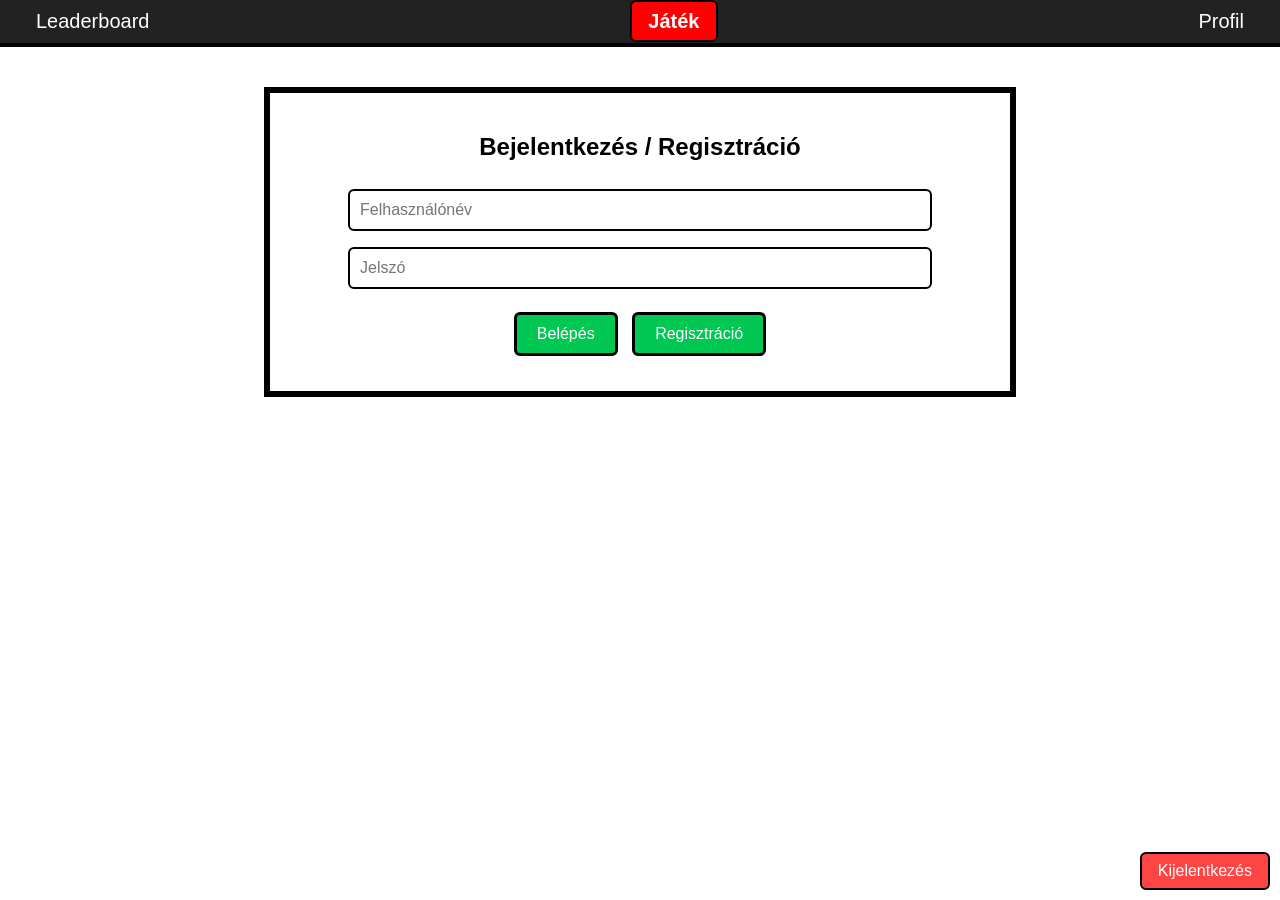
<file: public/index.html>
<!DOCTYPE html>
<html lang="hu">
<head>
    <meta charset="UTF-8">
    <title>Sakkplatform</title>
    <link rel="stylesheet" href="index.css">
</head>
<body id="pageBackground">

    <span class="logout"><button id="logoutBtn">Kijelentkezés</button></span>

    <nav class="main-nav">
        <ul>
            <li class="left"><a href="leaderboard.html">Leaderboard</a></li>
            <li class="center"><a href="matchmaking.html" class="nav-center">Játék</a></li>
            <li class="right"><a href="profile.html">Profil</a></li>
        </ul>
    </nav>
    <main class="content-wrapper">

        <section id="authBlokk" class="auth-box">
            <h1>Bejelentkezés / Regisztráció</h1>

            <div class="auth-form">
                <input id="felhasznaloInput" type="text" placeholder="Felhasználónév">
                <input id="jelszoInput" type="password" placeholder="Jelszó">

                <div class="auth-buttons">
                    <button id="belepesGomb">Belépés</button>
                    <button id="regisztracioGomb">Regisztráció</button>
                </div>

                <div id="authUzenet" class="auth-message"></div>
            </div>
        </section>

        <section id="udvozloBlokk" class="welcome-box" style="display:none;">
            <h1>Üdv, <span id="felhasznaloNevSzoveg"></span>!</h1>
            <p>Válassz a fenti menüből: profil, játék vagy leaderboard.</p>
        </section>

    </main>

    <script src="script/auth.js"></script>

    <script>
        document.getElementById("logoutBtn").onclick = () => {
            fetch("../backend/logout.php")
                .then(r => r.json())
                .then(() => window.location.href = "index.html");
        };
    </script>

</body>
</html>
</file>
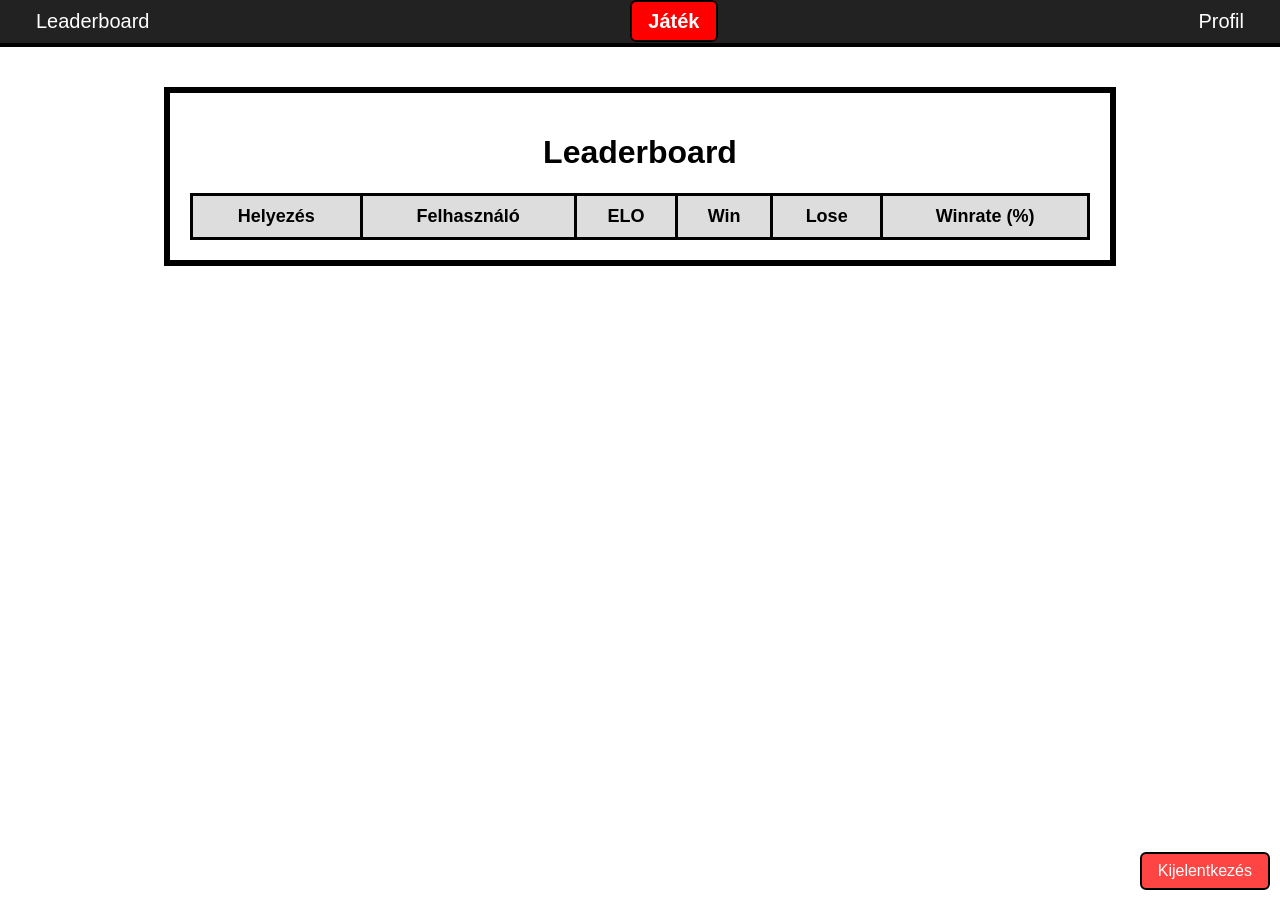
<file: public/leaderboard.html>
<!DOCTYPE html>
<html lang="hu">
<head>
    <meta charset="UTF-8">
    <title>Leaderboard</title>
    <link rel="stylesheet" href="leaderboard.css">
</head>
<body id="pageBackground">

    <span class="logout"><button id="logoutBtn">Kijelentkezés</button></span>

    <nav class="main-nav">
        <ul>
            <li class="left"><a href="leaderboard.html">Leaderboard</a></li>
            <li class="center"><a href="matchmaking.html" class="nav-center">Játék</a></li>
            <li class="right"><a href="profile.html">Profil</a></li>
        </ul>
    </nav>

    <main class="content-wrapper">
        <h1>Leaderboard</h1>

        <table id="leaderboardTabla" class="leaderboard-table">
            <thead>
                <tr>
                    <th>Helyezés</th>
                    <th>Felhasználó</th>
                    <th>ELO</th>
                    <th>Win</th>
                    <th>Lose</th>
                    <th>Winrate (%)</th>
                </tr>
            </thead>
            <tbody></tbody>
        </table>
    </main>

    <script src="script/leaderboard.js"></script>
    <script src="script/auth.js"></script>

    <script>
        document.getElementById("logoutBtn").onclick = () => {
            fetch("../backend/logout.php")
                .then(r => r.json())
                .then(() => window.location.href = "index.html");
        };
    </script>

</body>
</html>
</file>
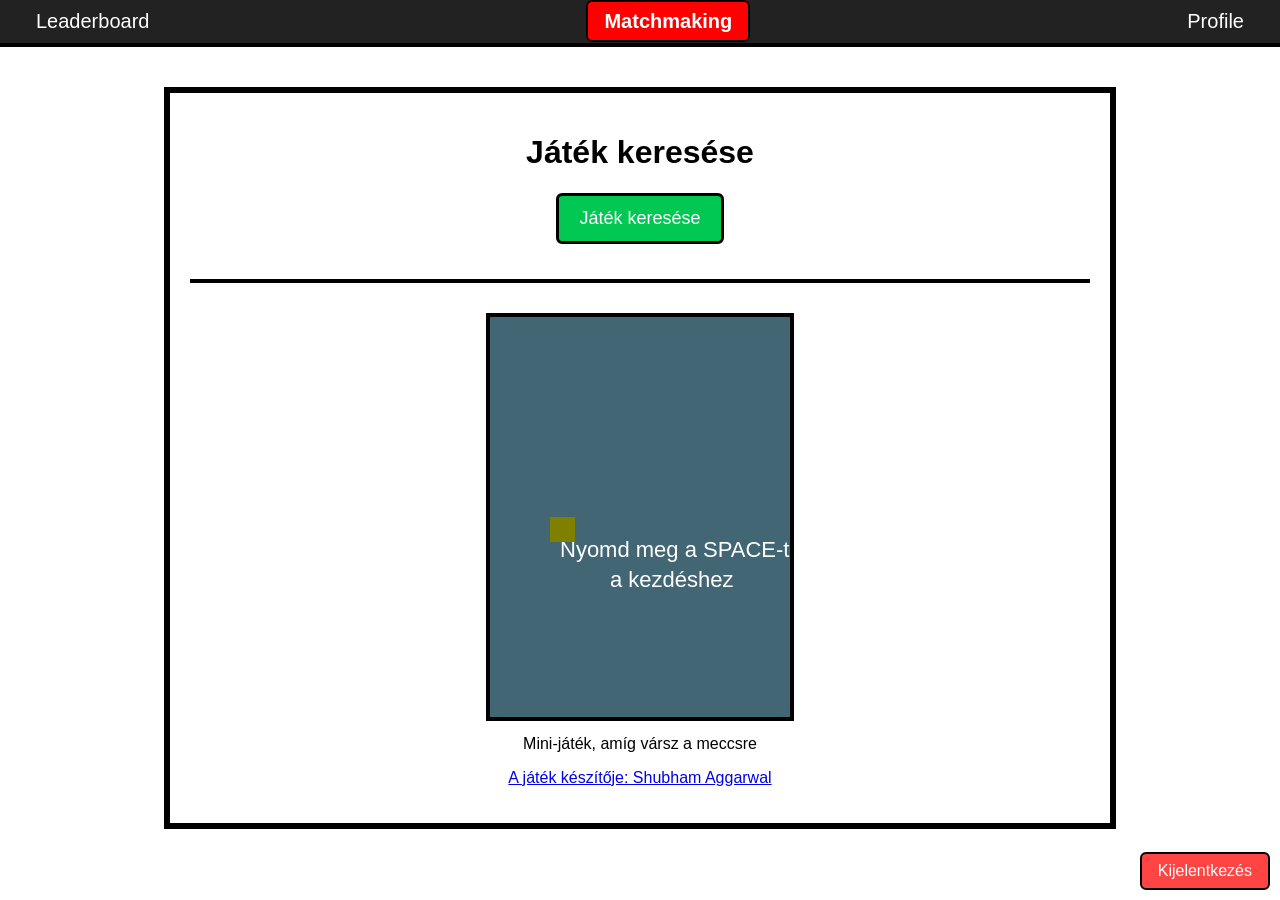
<file: public/matchmaking.html>
<!DOCTYPE html>
<html lang="hu">
<head>
    <meta charset="UTF-8">
    <title>Matchmaking</title>
    <link rel="stylesheet" href="matchmaking.css">
</head>
<body id="pageBackground">

    <span class="logout"><button id="logoutBtn">Kijelentkezés</button></span>

    <nav class="main-nav">
        <ul>
            <li class="left"><a href="leaderboard.html">Leaderboard</a></li>
            <li class="center"><a href="matchmaking.html" class="nav-center">Matchmaking</a></li>
            <li class="right"><a href="profile.html">Profile</a></li>
        </ul>
    </nav>

    <div class="match-wrapper">

        <header class="match-header">
            <h1>Játék keresése</h1>
            <button id="keresJatekGomb" class="search-btn">Játék keresése</button>
            <div id="matchmakingUzenet" class="status-text"></div>
        </header>
        <section class="minigame-section">
            <canvas id="flappyCanvas" width="300" height="400"></canvas>
            <p class="minigame-info">Mini‑játék, amíg vársz a meccsre</p>
            <p class="minigame-info"><a href="https://www.geeksforgeeks.org/javascript/flappy-bird-game-in-javascript/" target="_blank">A játék készítője: Shubham Aggarwal</a></p>

        </section>

    </div>

    <div id="matchPopup" class="popup">
        <div class="popupBox popup-animate">
            <h3>Találtam egy meccset!</h3>
            <button id="joinMatchBtn">Csatlakozás</button>
        </div>
    </div>

    <script src="script/matchmaking.js"></script>
    <script src="script/auth.js"></script>
    <script src="script/flappy.js"></script>

    <script>
        document.getElementById("logoutBtn").onclick = () => {
            fetch("../backend/logout.php")
                .then(r => r.json())
                .then(() => window.location.href = "login.html");
        };
    </script>

</body>
</html>
</file>
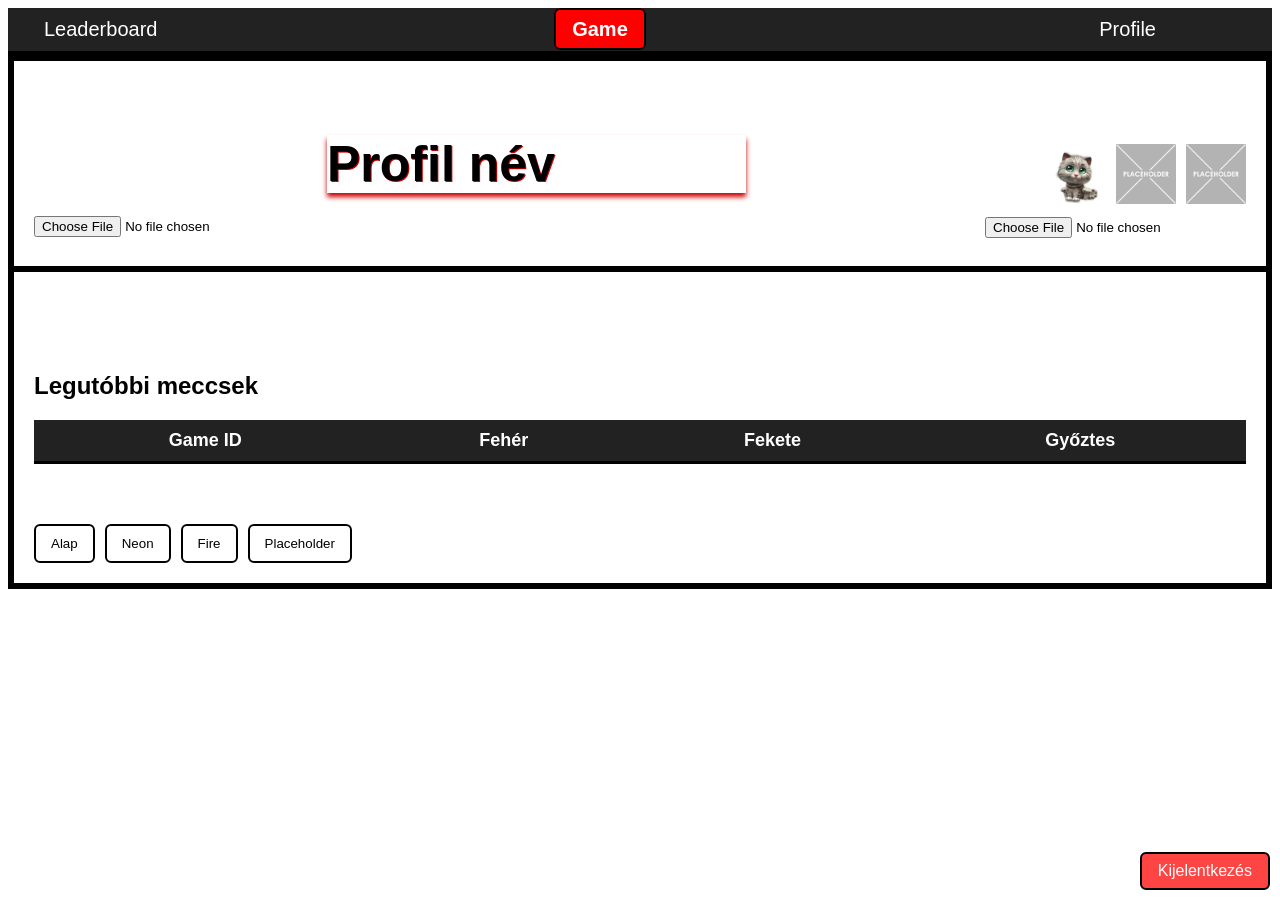
<file: public/profile.html>
<!doctype html>
<html lang="hu">
  <head>
    <meta charset="UTF-8" />
    <title>Profil</title>
    <link rel="stylesheet" href="profile.css" />
  </head>
  <body id="pageBackground">
    <span class="logout"><button id="logoutBtn">Kijelentkezés</button></span>
    <nav class="main-nav">
      <ul>
        <li class="left"><a href="leaderboard.html">Leaderboard</a></li>
        <li class="center">
          <a href="matchmaking.html" class="nav-center">Game</a>
        </li>
        <li class="right"><a href="profile.html">Profile</a></li>
      </ul>
    </nav>

    <div class="profile-wrapper">
      <header class="profile-header" id="headerBackground">
        <div class="pfp-wrapper">
          <img id="profilKep" src="assets/pfp/default_pfp.png" class="pfp" />
          <input type="file" id="pfpUpload" accept="image/*" />
        </div>

        <div class="header-info">
          <h1 id="profilNev">Profil név</h1>
        </div>

        <div class="header-stats">
          <div id="statAdatok">Betöltés...</div>
        </div>

        <div class="badge-row" id="badgeLista">
          <img src="assets/badges/kiscica.png" class="badge" />
          <img src="assets/badges/placeholder.png" class="badge" />
          <img src="assets/badges/placeholder.png" class="badge" />
        </div>

        <div class="header-bg-upload">
          <input type="file" id="headerBgUpload" accept="image/*" />
        </div>
      </header>

      <section class="match-history">
        <h2>Legutóbbi meccsek</h2>
        <table id="meccsTabla">
          <thead>
            <tr>
              <th>Game ID</th>
              <th>Fehér</th>
              <th>Fekete</th>
              <th>Győztes</th>
            </tr>
          </thead>
          <tbody></tbody>
        </table>
      </section>

      <section class="background-effects">
        <div class="bg-options">
          <button class="bg-btn" data-bg="default">Alap</button>
          <button class="bg-btn" data-bg="neon.gif">Neon</button>
          <button class="bg-btn" data-bg="fire.gif">Fire</button>
          <button class="bg-btn" data-bg="placeholder.gif">Placeholder</button>
        </div>
      </section>
    </div>

    <script src="script/profile.js"></script>
    <script>
      document.getElementById("logoutBtn").onclick = () => {
        fetch("../backend/logout.php")
          .then((r) => r.json())
          .then(() => (window.location.href = "index.html"));
      };
    </script>
  </body>
</html>
</file>
<file: public/index.css>
body {
    margin: 0;
    font-family: Arial, sans-serif;
}

.main-nav {
    width: 100%;
    background: #222;
    padding: 10px 0;
    border-bottom: 4px solid black;
}

.main-nav ul {
    list-style: none;
    margin: 0;
    padding: 0 20px;
    display: flex;
    align-items: center;
    justify-content: space-between;
}

.main-nav a {
    color: white;
    text-decoration: none;
    font-size: 20px;
    padding: 8px 16px;
    border-radius: 6px;
    transition: 0.2s;
}

.main-nav a:hover {
    background: rgba(255,255,255,0.2);
}

.nav-center {
    background: red;
    color: white !important;
    font-weight: bold;
    border: 2px solid black;
}

.logout {
    position: fixed;
    bottom: 10px;
    right: 10px;
    z-index: 9999;
}

#logoutBtn {
    background: #ff4444;
    color: white;
    border: 2px solid black;
    padding: 8px 16px;
    border-radius: 6px;
    cursor: pointer;
    font-size: 16px;
}

#logoutBtn:hover {
    background: #cc0000;
}

.content-wrapper {
    max-width: 700px;
    margin: 40px auto;
    padding: 20px;
    border: 6px solid black;
    background: white;
}

.auth-box {
    text-align: center;
}

.auth-form {
    margin-top: 20px;
}

.auth-form input {
    width: 80%;
    padding: 10px;
    margin: 8px 0;
    border: 2px solid black;
    border-radius: 6px;
    font-size: 16px;
}

.auth-buttons {
    margin-top: 10px;
}

.auth-buttons button {
    padding: 10px 20px;
    margin: 5px;
    border: 3px solid black;
    background: #00c853;
    color: white;
    font-size: 16px;
    border-radius: 6px;
    cursor: pointer;
}

.auth-buttons button:hover {
    background: #009624;
}

.auth-message {
    margin-top: 10px;
    font-size: 16px;
}

.welcome-box {
    text-align: center;
}

@media (prefers-color-scheme: dark) {

    body {
        background: #111;
        color: #eee;
    }

    .main-nav {
        background: #000;
        border-bottom-color: #444;
    }

    .main-nav a {
        color: #ddd;
    }

    .main-nav a:hover {
        background: rgba(255,255,255,0.1);
    }

    .nav-center {
        background: #660000;
        border-color: #880000;
        color: white !important;
    }

    #logoutBtn {
        background: #aa0000;
        border-color: #660000;
    }

    #logoutBtn:hover {
        background: #880000;
    }

    .content-wrapper {
        background: #1a1a1a;
        border-color: #555;
        color: #eee;
    }

    .auth-form input {
        background: #222;
        color: #eee;
        border-color: #555;
    }

    .auth-buttons button {
        background: #007a3d;
        border-color: #444;
    }

    .auth-buttons button:hover {
        background: #005f30;
    }

    .auth-message {
        color: #ccc;
    }

    /* WELCOME BOX */
    .welcome-box {
        color: #eee;
    }
}
</file>
<file: public/leaderboard.css>
body {
    margin: 0;
    font-family: Arial, sans-serif;
}

.main-nav {
    width: 100%;
    background: #222;
    padding: 10px 0;
    border-bottom: 4px solid black;
}

.main-nav ul {
    list-style: none;
    margin: 0;
    padding: 0 20px;
    display: flex;
    align-items: center;
    justify-content: space-between;
}

.main-nav a {
    color: white;
    text-decoration: none;
    font-size: 20px;
    padding: 8px 16px;
    border-radius: 6px;
    transition: 0.2s;
}

.main-nav a:hover {
    background: rgba(255,255,255,0.2);
}

.nav-center {
    background: red;
    color: white !important;
    font-weight: bold;
    border: 2px solid black;
}

.logout {
    position: fixed;
    bottom: 10px;
    right: 10px;
    z-index: 9999;
}

#logoutBtn {
    background: #ff4444;
    color: white;
    border: 2px solid black;
    padding: 8px 16px;
    border-radius: 6px;
    cursor: pointer;
    font-size: 16px;
}

#logoutBtn:hover {
    background: #cc0000;
}

.content-wrapper {
    max-width: 900px;
    margin: 40px auto;
    padding: 20px;
    border: 6px solid black;
    background: white;
    text-align: center;
}

.leaderboard-table {
    width: 100%;
    border-collapse: collapse;
    margin-top: 20px;
}

.leaderboard-table th,
.leaderboard-table td {
    border: 3px solid black;
    padding: 10px;
    font-size: 18px;
}

.leaderboard-table th {
    background: #ddd;
    font-weight: bold;
}

.leaderboard-table tr:nth-child(even) {
    background: #f7f7f7;
}
@media (prefers-color-scheme: dark) {

    body {
        background: #111;
        color: #eee;
    }

    .main-nav {
        background: #000;
        border-bottom-color: #444;
    }

    .main-nav a {
        color: #ddd;
    }

    .main-nav a:hover {
        background: rgba(255,255,255,0.1);
    }

    .nav-center {
        background: #660000;
        border-color: #880000;
        color: white !important;
    }

    #logoutBtn {
        background: #aa0000;
        border-color: #660000;
    }

    #logoutBtn:hover {
        background: #880000;
    }

    .content-wrapper {
        background: #1a1a1a;
        border-color: #555;
        color: #eee;
    }

    .leaderboard-table th {
        background: #000;
        color: #eee;
        border-color: #444;
    }

    .leaderboard-table td {
        background: #1a1a1a;
        color: #ddd;
        border-color: #444;
    }

    .leaderboard-table tr:nth-child(even) {
        background: #222;
    }

    .leaderboard-table tr:hover {
        background: #333;
    }
}
</file>
<file: public/matchmaking.css>
body {
    margin: 0;
    font-family: Arial, sans-serif;
}

.main-nav {
    width: 100%;
    background: #222;
    padding: 10px 0;
    border-bottom: 4px solid black;
}

.main-nav ul {
    list-style: none;
    margin: 0;
    padding: 0 20px;
    display: flex;
    align-items: center;
    justify-content: space-between;
}

.main-nav a {
    color: white;
    text-decoration: none;
    font-size: 20px;
    padding: 8px 16px;
    border-radius: 6px;
    transition: 0.2s;
}

.main-nav a:hover {
    background: rgba(255,255,255,0.2);
}

.nav-center {
    background: red;
    color: white !important;
    font-weight: bold;
    border: 2px solid black;
}

.logout {
    position: fixed;
    bottom: 10px;
    right: 10px;
    z-index: 9999;
}

#logoutBtn {
    background: #ff4444;
    color: white;
    border: 2px solid black;
    padding: 8px 16px;
    border-radius: 6px;
    cursor: pointer;
    font-size: 16px;
}

#logoutBtn:hover {
    background: #cc0000;
}

.match-wrapper {
    max-width: 900px;
    margin: 40px auto;
    padding: 20px;
    border: 6px solid black;
    background: white;
}

.match-header {
    text-align: center;
    padding-bottom: 20px;
    border-bottom: 4px solid black;
}

.search-btn {
    padding: 12px 20px;
    border: 3px solid black;
    background: #00c853;
    color: white;
    font-size: 18px;
    border-radius: 6px;
    cursor: pointer;
}

.search-btn:hover {
    background: #009624;
}

.status-text {
    margin-top: 15px;
    font-size: 18px;
}

.minigame-section {
    margin-top: 30px;
    text-align: center;
}

#flappyCanvas {
    border: 4px solid black;
    background: #87CEEB;
}

.minigame-info {
    margin-top: 10px;
    font-size: 16px;
}

.minigame-start:hover {
    background: #e6b800;
}

.popup {
    display: none;
    position: fixed;
    top: 0;
    left: 0;
    width: 100%;
    height: 100%;
    background: rgba(0,0,0,0.6);
}

.popupBox {
    background: white;
    padding: 20px;
    width: 300px;
    margin: 200px auto;
    text-align: center;
    border-radius: 8px;
    border: 4px solid black;
}

.popup-animate {
    animation: popupScale 0.4s ease-out forwards;
}

@keyframes popupScale {
    0% { transform: scale(0.4); opacity: 0; }
    60% { transform: scale(1.1); opacity: 1; }
    100% { transform: scale(1); }
}

@media (prefers-color-scheme: dark) {

    body {
        background: #111;
        color: #eee;
    }

    .main-nav {
        background: #000;
        border-bottom-color: #444;
    }

    .main-nav a {
        color: #ddd;
    }

    .main-nav a:hover {
        background: rgba(255,255,255,0.1);
    }

    .nav-center {
        background: #660000;
        border-color: #880000;
        color: white !important;
    }

    #logoutBtn {
        background: #aa0000;
        border-color: #660000;
    }

    #logoutBtn:hover {
        background: #880000;
    }

    .match-wrapper {
        background: #1a1a1a;
        border-color: #555;
        color: #eee;
    }

    .match-header {
        border-bottom-color: #555;
    }

    .search-btn {
        background: #007a3d;
        border-color: #444;
    }

    .search-btn:hover {
        background: #005f30;
    }

    .status-text {
        color: #ddd;
    }

    #flappyCanvas {
        background: #222;
        border-color: #555;
    }

    .minigame-info {
        color: #ccc;
    }

    .minigame-start {
        background: #b38f00;
        border-color: #555;
        color: #fff;
    }

    .minigame-start:hover {
        background: #8c7300;
    }

    .popupBox {
        background: #222;
        border-color: #555;
        color: #eee;
    }

    .popup {
        background: rgba(0,0,0,0.7);
    }
}
</file>
<file: public/profile.css>
:root {
    --btn-bg: white;
    --btn-border: black;
    --btn-color: #000;
    --primary-red: #ff4444;
    --primary-red-dark: #cc0000;
    --bg-surface: #fff;
}

html {
    font-family: Arial, sans-serif;
}
.profile-wrapper {
    position: relative;
    overflow: hidden;
    background-size: cover;
    background-repeat: no-repeat;
    background-position: center;
    border: 6px solid black;
}

.profile-wrapper.firev2-active::after {
    content: "";
    pointer-events: none;
    position: absolute;
    inset: 0;
    background-image: url("assets/backgrounds/firev2.gif");
    background-size: cover;
    background-repeat: no-repeat;
    background-position: center;
    z-index: 9998;
    opacity: 0.9;
}

.profile-header {
    background-size: cover;
    background-position: center;
    position: relative;
    padding: 20px;
    display: flex;
    align-items: center;
    gap: 20px;
    border-bottom: 6px solid black;
}

.header-bg-upload {
    position: absolute;
    right: 20px;
    bottom: 20px;
    background: rgba(255,255,255,0.7);
    padding: 8px;
    border-radius: 6px;
}

.pfp-wrapper {
    display: flex;
    flex-direction: column;
    align-items: center;
}
#profilNev{
    font-size: 50px;
    box-shadow: #cc0000 0px 4px 5px;
    text-shadow: #cc0000 1px 1px;
}

.pfp {
    width: 120px;
    height: 120px;
    border-radius: 50%;
    object-fit: cover;
    border: 3px solid #fff;
}

.header-info {
    flex: 1;
    padding: 20px;
    border-radius: 8px;
}

.header-stats {
    padding: 20px;
    border-radius: 8px;
    color: white;
    min-width: 200px;
}

.badge-row {
    display: flex;
    flex-wrap: wrap;
    gap: 10px;
    margin-top: 20px;
    padding: 10px 0;
    position: relative; 
}


.badge {
    width: 60px;
    height: 60px;
    object-fit: contain;
}

.match-history {
    background: rgb(255, 255, 255);
    padding: 20px;
    margin-top: 60px;
    border-radius: 8px;
}

.background-effects {
    padding: 20px;
    margin-top: 20px;
    border-radius: 8px;
}

.bg-options {
    display: flex;
    gap: 10px;
}

.bg-options.disabled .bg-btn {
    pointer-events: none;
    opacity: 0.5;
}

.bg-btn {
    padding: 10px 15px;
    border: 2px solid black;
    background: white;
    cursor: pointer;
    border-radius: 6px;
}
.main-nav {
    width: 100%;
    background: #222;
    padding: 10px 0;
    border-bottom: 4px solid black;
}

.main-nav ul {
    list-style: none;
    margin: 0;
    padding: 0 20px;
    display: flex;
    align-items: center;
    justify-content: space-between;
}

.main-nav .left {
    flex: 1;
}

.main-nav .center {
    flex: 1;
    text-align: center;
}

.main-nav .right {
    flex: 1;
    text-align: right;
    padding-right: 80px;
}

.logout {
    position: fixed;
    bottom: 10px;
    right: 10px;
    z-index: 9999;
}

#logoutBtn {
    background: #ff4444;
    color: white;
    border: 2px solid black;
    padding: 8px 16px;
    border-radius: 6px;
    cursor: pointer;
    font-size: 16px;
}

#logoutBtn:hover {
    background: #cc0000;
}

.main-nav a {
    color: white;
    text-decoration: none;
    font-size: 20px;
    padding: 8px 16px;
    border-radius: 6px;
    transition: 0.2s;
}

.main-nav a:hover {
    background: rgba(255,255,255,0.2);
}

.nav-center {
    background: red;
    color: white !important;
    font-weight: bold;
    border: 2px solid black;
}

.match-history table {
    width: 100%;
    border-collapse: collapse;
    font-size: 18px;
}

.match-history th {
    background: #222;
    color: white;
    padding: 10px;
    border-bottom: 3px solid black;
}

.match-history td {
    padding: 10px;
    border-bottom: 1px solid #ccc;
}

.match-history tr:hover {
    background: #f2f2f2;
}

@media (prefers-color-scheme: dark) {

    html {
        background: #111;
        color: #eee;
    }

    body {
        background: #111;
        color: #eee;
    }

    .main-nav {
        background: #000;
        border-bottom-color: #444;
    }

    .main-nav a {
        color: #ddd;
    }

    .main-nav a:hover {
        background: rgba(255,255,255,0.1);
    }

    .nav-center {
        background: #660000;
        border-color: #880000;
        color: white !important;
    }

    #logoutBtn {
        background: #aa0000;
        border-color: #660000;
    }

    #logoutBtn:hover {
        background: #880000;
    }

    .profile-wrapper {
        border-color: #555;
    }

    .profile-header {
        border-bottom-color: #555;
        background-color: rgba(0,0,0,0.4);
    }

    .header-bg-upload {
        background: rgba(0,0,0,0.5);
        color: white;
    }

    .header-info {
        background: rgba(0,0,0,0.3);
        color: #eee;
    }

    .header-stats {
        background: rgba(0,0,0,0.3);
        color: #eee;
    }

    .badge-row {
        background: rgba(0,0,0,0.2);
    }

    .match-history {
        background: #1a1a1a;
        color: #eee;
    }

    .match-history table {
        color: #eee;
    }

    .match-history th {
        background: #000;
        border-bottom-color: #444;
    }

    .match-history td {
        border-bottom-color: #333;
    }

    .match-history tr:hover {
        background: #222;
    }

    .background-effects {
        background: #1a1a1a;
        color: #eee;
    }

    .bg-btn {
        background: #222;
        color: #eee;
        border-color: #555;
    }

    .bg-btn:hover {
        background: #333;
    }
}
.badge.common {
    filter: drop-shadow(0 0 4px gray);
}

.badge.rare {
    filter: drop-shadow(0 0 4px blue);
}

.badge.epic {
    filter: drop-shadow(0 0 6px purple);
}

.badge.legendary {
    filter: drop-shadow(0 0 8px gold);
}
.badge.ultra-rare {
    filter: drop-shadow(0 0 10px #ff00ff);
    animation: ultraPulse 2s infinite ease-in-out;
}

@keyframes ultraPulse {
    0% { transform: scale(1); filter: drop-shadow(0 0 6px #ff00ff); }
    50% { transform: scale(1.15); filter: drop-shadow(0 0 14px #ff66ff); }
    100% { transform: scale(1); filter: drop-shadow(0 0 6px #ff00ff); }
}
</file>
